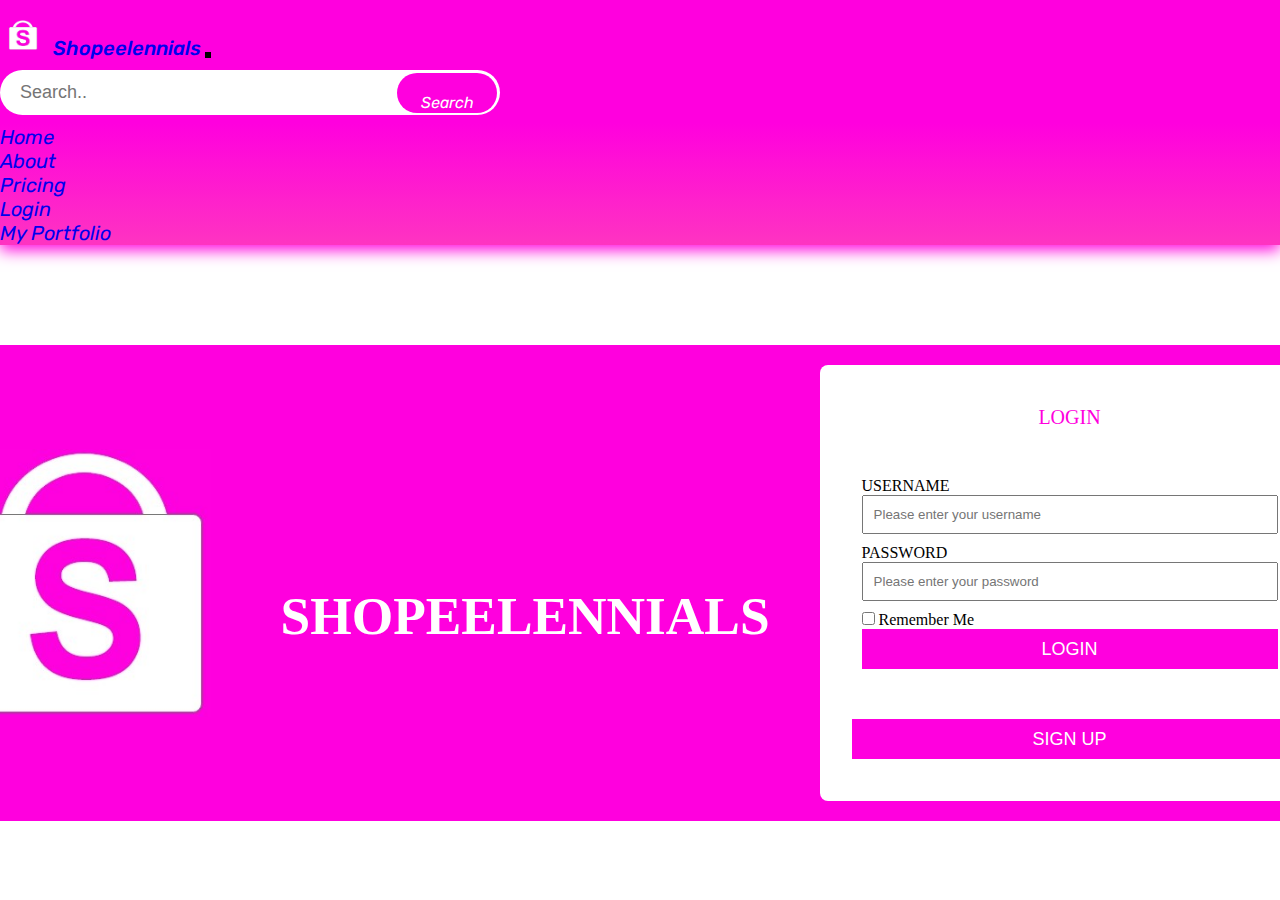
<file: loginform.html>
<!doctype html>
<html lang="en">
  <head>
    <!-- Required meta tags -->
    <meta charset="utf-8">
    <meta name="viewport" content="width=device-width, initial-scale=1">

    <!-- Bootstrap CSS -->
    <link href="https://cdn.jsdelivr.net/npm/bootstrap@5.1.0/dist/css/bootstrap.min.css" rel="stylesheet" integrity="sha384-KyZXEAg3QhqLMpG8r+8fhAXLRk2vvoC2f3B09zVXn8CA5QIVfZOJ3BCsw2P0p/We" crossorigin="anonymous">
    <link rel="stylesheet" href="/css/loginform.css">
    <title>Login Page</title>
    <link rel="shortcut icon" href="/img/Web 1920 – 1 (2).jpg" type="image">
  </head>
<body>

<!-------My Navigation Bar-->
<nav class="navbar navbar-expand-md navbar-dark sticky-top">
  <div class="container-fluid">
    <a class="navbar-brand" href="#">
      <img src="/img/Web 1920 – 1 (2).jpg" alt="Shopeelennials" width="30" height="35" 
      class="d-inline-block align-top">
      Shopeelennials</a>
      <button class="navbar-toggler" type="button" data-bs-toggle="collapse" data-bs-target="#navbarSupportedContent" aria-controls="navbarSupportedContent" aria-expanded="false" aria-label="Toggle navigation">
        <span class="navbar-toggler-icon"></span>
        </button>
          <div class="wrapper">
            <div class="container">
              <div class="search_wrap search_wrap_6">
                <div class="search_box">
                  <input type="text" class="input" placeholder="Search..">
                  <div class="btn">
                    <p>Search</p>
                  </div>
                </div>
              </div>
            </div>
          </div>
        <div class="collapse navbar-collapse" id="navbarSupportedContent">
          <ul class="navbar-nav ms-auto text-left">
            <li class="nav-item">
              <a class="nav-link" href="index.html">Home</a>
            </li>
            <li class="nav-item">
              <a class="nav-link" href="about.html">About</a>
            </li>
            <li class="nav-item">
              <a class="nav-link" href="pricing.html">Pricing</a>
            </li>
            <li class="nav-item">
              <a class="nav-link active" aria-current="page" href="loginform.html">Login</a>
            </li>
            <li class="nav-item">
              <a class="nav-link" href="portfolio.html">My Portfolio</a>
            </li>
          </ul>
        </div>
  </div>
</nav>

  <!---Section Login Page-->
  <div class="login-form">
    <div class="login">
      <div class="main">
        <div class="form-img">
          <img src="/img/Web 1920 – 1 (2).jpg" alt="Web">
        </div>
        <div class="context">
          <h3>SHOPEELENNIALS</h3>
        </div>
        <div class="content">
          <h2>LOGIN</h2>
            <form action="" method="POST">
              <label for="uname">USERNAME</label>
                <input class="input_field" type="text" name="uname" 
                placeholder="Please enter your username" required autofocus="">
              <label for="pwd">PASSWORD</label>
                <input class="input_field" type="text" name="pwd" 
                placeholder="Please enter your password" required autofocus="">

                <div class="mb-3 form-check">
                  <input type="checkbox" class="form-check-input" id="exampleCheck1">
                  <label class="form-check-label" for="exampleCheck1">Remember Me</label>
                </div>
                
              <button class="btn-login" ><a href="#"></a> LOGIN</button>
            </form>
              <a href="signup.html">
                <button class="btn-signup">SIGN UP</button>
              </a>
        </div>
      </div>
    </div>
  </div>
    <!-- Option 1: Bootstrap Bundle with Popper -->
    <script src="https://cdn.jsdelivr.net/npm/bootstrap@5.1.0/dist/js/bootstrap.bundle.min.js" integrity="sha384-U1DAWAznBHeqEIlVSCgzq+c9gqGAJn5c/t99JyeKa9xxaYpSvHU5awsuZVVFIhvj" crossorigin="anonymous"></script>

  </body>
</html>
</file>
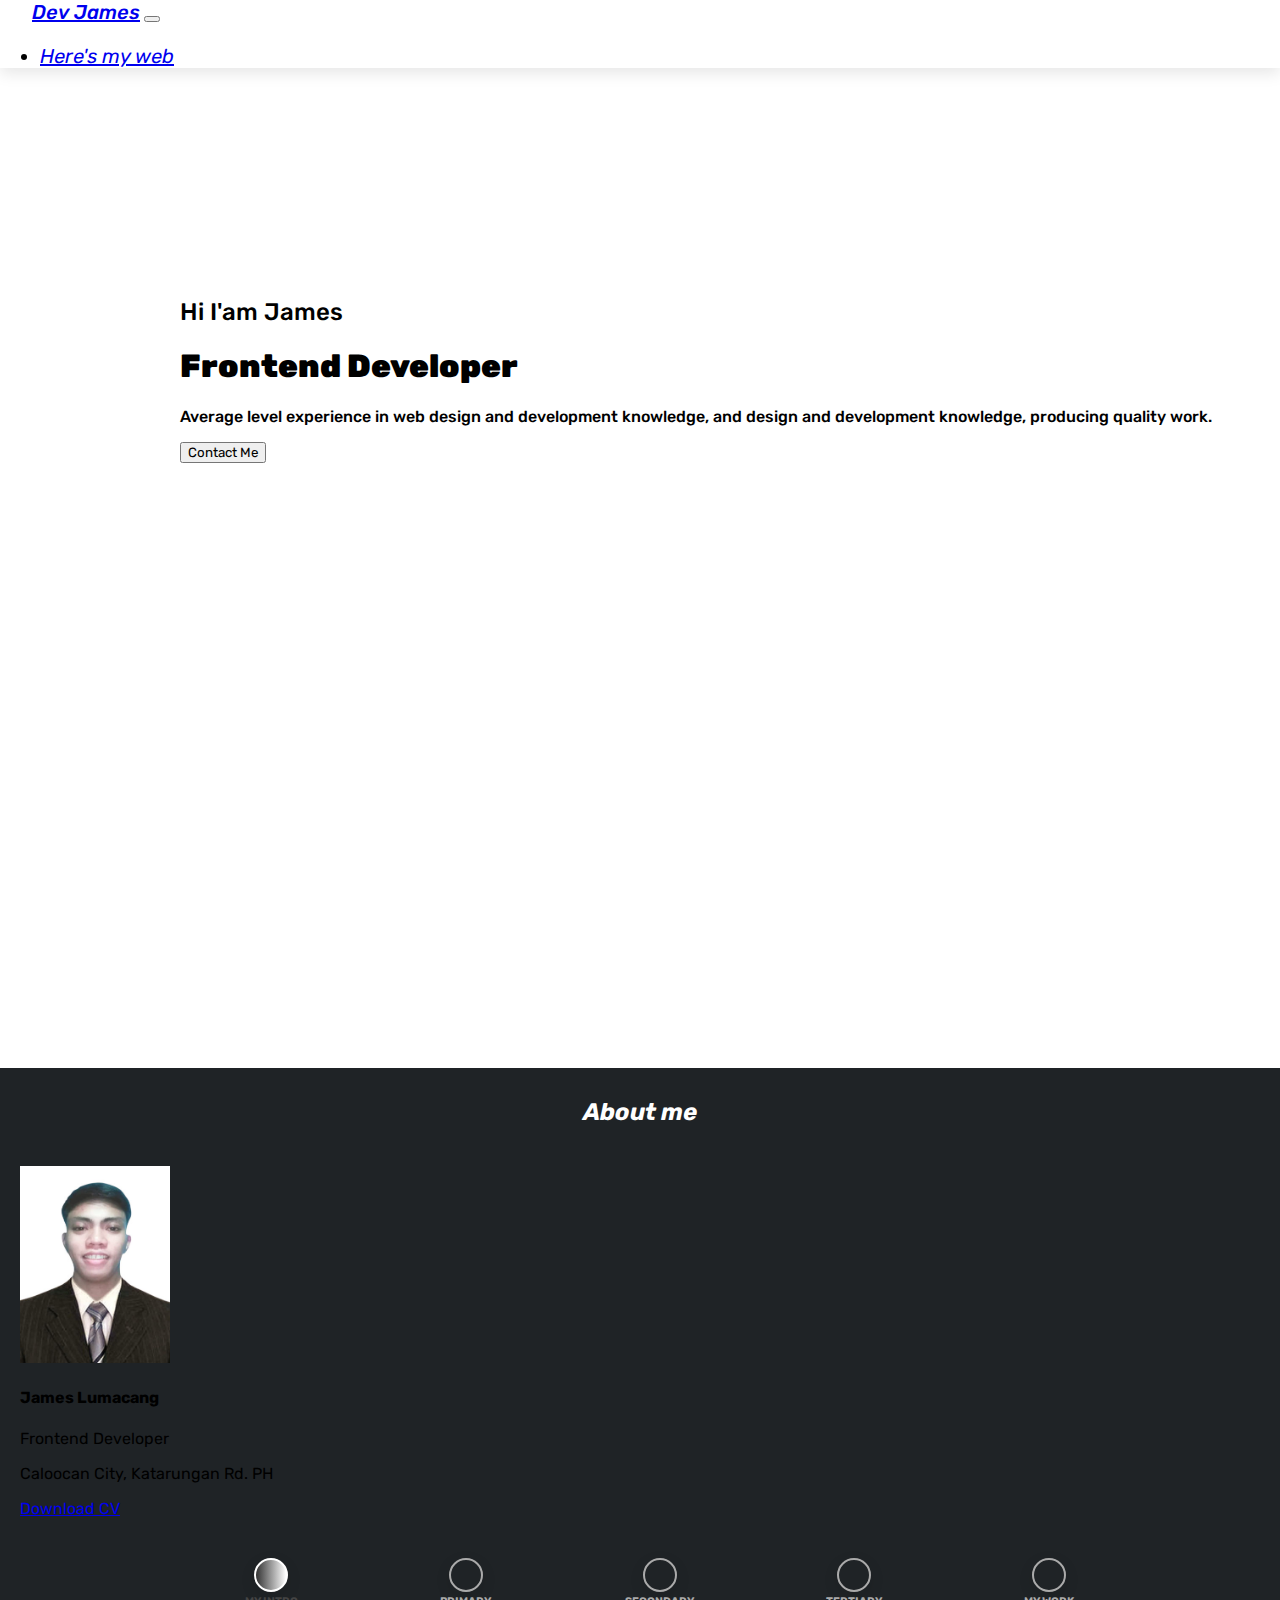
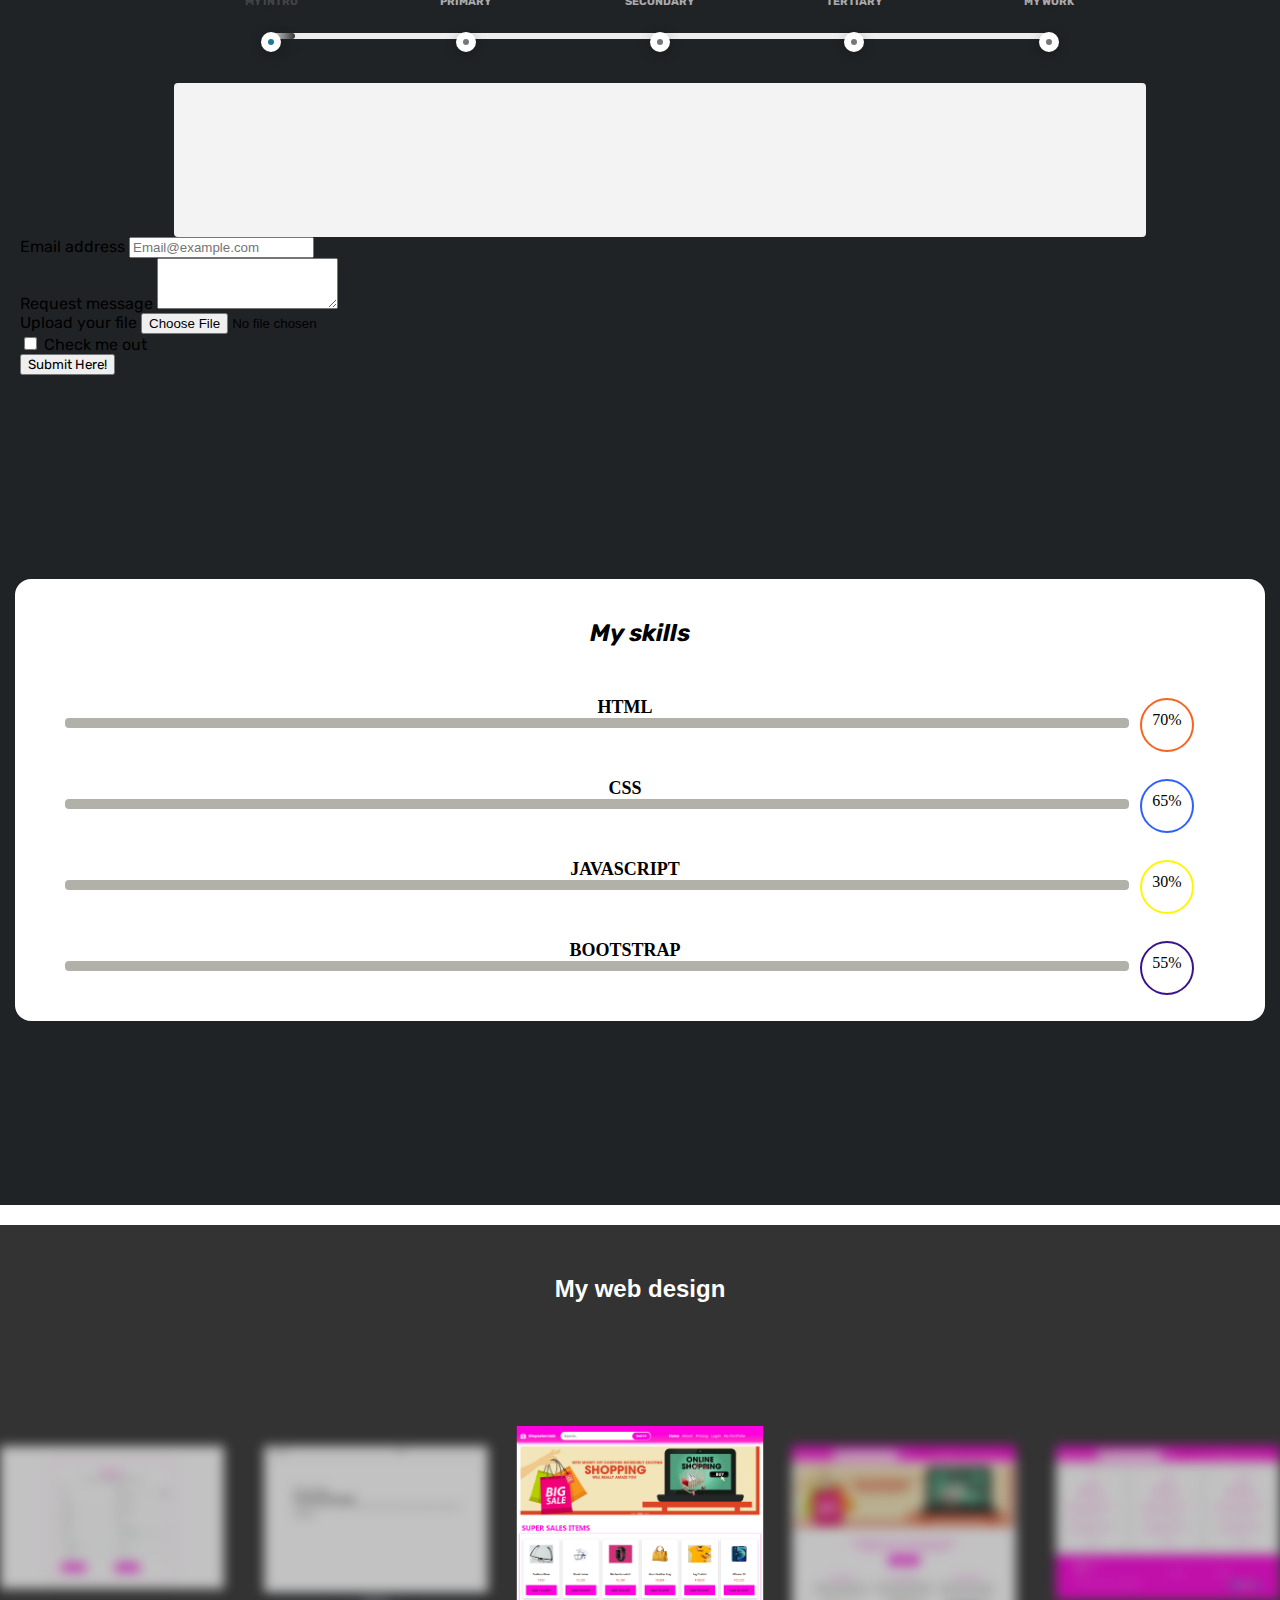
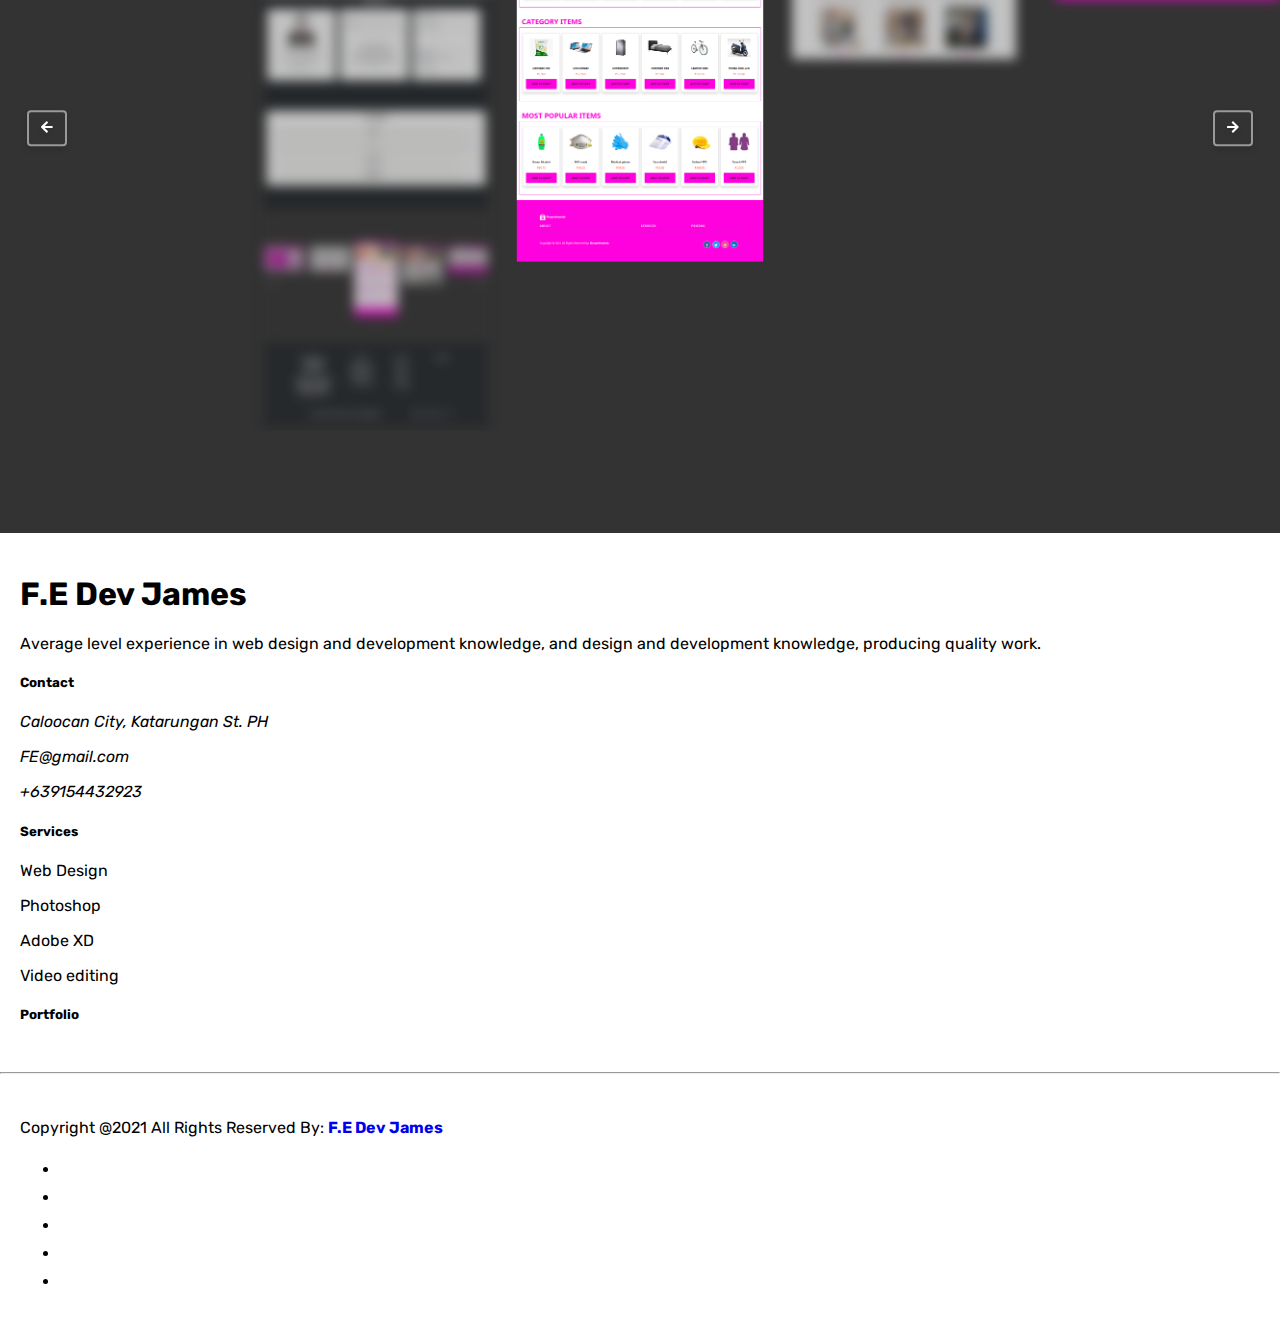
<file: portfolio.html>
<!DOCTYPE html>
<html lang="en">
<head>
    <meta charset="UTF-8">
    <meta http-equiv="X-UA-Compatible" content="IE=edge">
    <meta name="viewport" content="width=device-width, initial-scale=1.0">
    <!-- Bootstrap CSS -->
    <link href="https://cdn.jsdelivr.net/npm/bootstrap@5.0.2/dist/css/bootstrap.min.css" rel="stylesheet" integrity="sha384-EVSTQN3/azprG1Anm3QDgpJLIm9Nao0Yz1ztcQTwFspd3yD65VohhpuuCOmLASjC" crossorigin="anonymous">
    <!--Icon-->
    <link rel="stylesheet" href="https://unicons.iconscout.com/release/v3.0.6/css/line.css">
    <!--Fontawesome cdnjs -->
    <link rel="stylesheet" href="https://cdnjs.cloudflare.com/ajax/libs/font-awesome/5.12.1/css/all.min.css">
    <!--CSS links--->
    <link rel="stylesheet" href="/css/styles.css">
    <link rel="stylesheet" href="/css/glide.core.min.css">
    <link rel="stylesheet" href="/css/glide.theme.min.css">
    <!--JS imports--->
    <script src="/js/glide.min.js"></script>
    <script src="https://cdnjs.cloudflare.com/ajax/libs/jquery/3.2.1/jquery.min.js"></script>
    <title>Homepage</title>
</head>
<body>

<!-------My Navigation Bar-->
<nav class="navbar navbar-expand-lg navbar-light navbar-light sticky-top">
  <div class="container-fluid">
    <a class="navbar-brand" href="#">Dev James</a>
      <button class="navbar-toggler" type="button" data-bs-toggle="collapse" data-bs-target="#navbarSupportedContent" aria-controls="navbarSupportedContent" aria-expanded="false" aria-label="Toggle navigation">
        <span class="navbar-toggler-icon"></span>
      </button>
        <div class="collapse navbar-collapse" id="navbarSupportedContent">
          <ul class="navbar-nav me-auto text-left">
            <li class="nav-item">
              <a class="nav-link active" aria-current="page" href="index.html">Here's my web</a>
            </li>
          </ul>
        </div>
  </div>
</nav>

<!------Header-->
<div class="home">
  <div>
    <!----<img class="img_home" src="" alt="ResumePhoto2">---->
  </div>
    <div class="content_home">
      <h2>Hi I'am James</h2>
        <h1>Frontend Developer</h3>
          <p>Average level experience in web design
             and development knowledge, and

             design and development knowledge,
             producing quality work.</p>
            <button href="#contact" type="button" class="btn btn-outline-dark btn--flex">Contact Me
              <i class="uil uil-message"></i></button>
      </div>        
</div>

<!--------ABOUT--ME-------->
<div class="card-container">
  <a name="About"></a>
   <h2 class="row-title" style="font-family:'Rubik';">About me</h2>
    <div class="row gutters-sm">
        <div class="col-md-4 mb-3">
          <div class="card h-100">
            <div class="card-body">
              <div class="d-flex flex-column align-items-center text-center">
                <img src="/img/ResumePhoto2.jpg" alt="Admin" class="rounded-2" width="150">
                <div class="mt-3">
                  <h4>James Lumacang</h4>
                  <p class="text-secondary mb-1">Frontend Developer</p>
                  <p class="text-muted font-size-sm">Caloocan City, Katarungan Rd. PH</p>
                  <a href="/cv/James Lumacang_CV.pdf" download rel="noopener noreferrer" target="_blank">
                    <buttontype="button" class="btn btn-outline-dark btn--flex" style="font-family: 'Rubik';">Download CV
                    <i class="uil uil-download-alt"></i></button>
                  </a>
                </div>
              </div>
            </div>
          </div>
        </div>
        <div class="col-md-4 mb-3 ">
          <div class="card w-100 h-100">
            <div class="card-body">
                <div class="process-wrapper">
                <div id="progress-bar-container">
                  <ul>
                    <li class="step step01 active"><div class="step-inner">MY INTRO</div></li>
                    <li class="step step02"><div class="step-inner">PRIMARY</div></li>
                    <li class="step step03"><div class="step-inner">SECONDARY</div></li>
                    <li class="step step04"><div class="step-inner">TERTIARY</div></li>
                    <li class="step step05"><div class="step-inner">MY WORK</div></li>
                  </ul>
                  <div id="line">
                    <div id="line-progress"></div>
                  </div>
                </div>
                <div id="progress-content-section">
                  <div class="section-content discovery active">
                    <h2>MY INTRODUCTION</h2>
                    <p class="paragraph">Hi I'am James Lumacang Frontend Developer, I'm offering a good service for any kinds of Web Design.</p>
                  </div>
                  
                  <div class="section-content strategy">
                    <h2>PRIMARY</h2>
                    <p>I'am Graduated in Pag-asa Elementary School year 2002-2008</p>
                  </div>
                  
                  <div class="section-content creative">
                    <h2>SECONDARY</h2>
                    <p>I'am Graduate in Tala High School year 2015</p>
                  </div>
                  
                  <div class="section-content production">
                    <h2>TERTIARY</h2>
                    <p>I'am Graduate in University of Caloocan City year 2017-2021</p>
                  </div>
                  
                  <div class="section-content analysis">
                    <h2>MY WORK</h2>
                    <p>Lorem ipsum dolor sit amet consectetur, adipisicing elit. Quae quod adipisci enim tempore? Nesciunt cum, praesentium alias commodi deserunt culpa.</p>
                  </div>
                </div>
              </div>
            </div>
          </div>
        </div>
        <div class="col-md-4 mb-3">
          <div class="card w-100 h-100">
            <div class="card-body">
              <form class="card-client-form" action="/php/client.php" method="POST" enctype="multipart/form-data">
                <div class="mb-3">
                  <label for="exampleFormControlInput1" class="form-label">Email address</label> 
                  <input type="email" name="email" class="form-control" id="exampleFormControlInput1" placeholder="Email@example.com">
                </div>
                <div class="mb-3">  
                  <label for="exampleFormControlTextarea1" class="form-label">Request message</label>
                  <textarea type="message" name="message" class="form-control" id="exampleFormControlTextarea1" rows="3"></textarea>
                </div>
                <div class="mb-3">
                  <label for="formFile" class="form-label">Upload your file</label>
                  <input class="form-control" type="file" name="file" id="file" value="required">
                </div>
                <div class="mb-3">
                  <input type="checkbox" name="checkbox" class="form-check-input" id="exampleCheck1">
                  <label class="form-check-label" for="exampleCheck1">Check me out</label>
                </div>
                <div class="mb-3">
                  <button type="submit" name="submit" class="btn btn-outline-dark btn--flex" style="font-family: 'Rubik';">Submit Here!</button>
                </div>
              </form>
            </div>
          </div>
        </div>
    </div>
</div>

<script>
   $(".step").click( function() {
   $(this).addClass("active").prevAll().addClass("active");
   $(this).nextAll().removeClass("active");
   });

   $(".step01").click( function() {
   $("#line-progress").css("width", "3%");
   $(".discovery").addClass("active").siblings().removeClass("active");
   });

   $(".step02").click( function() {
   $("#line-progress").css("width", "25%");
   $(".strategy").addClass("active").siblings().removeClass("active");
   });

   $(".step03").click( function() {
   $("#line-progress").css("width", "50%");
   $(".creative").addClass("active").siblings().removeClass("active");
   });

   $(".step04").click( function() {
   $("#line-progress").css("width", "75%");
   $(".production").addClass("active").siblings().removeClass("active");
   });

   $(".step05").click( function() {
   $("#line-progress").css("width", "100%");
   $(".analysis").addClass("active").siblings().removeClass("active");
   });
</script>

<div class="skills-section">
  <a name="Skills"></a>
    <div class="skills">
      <h2 class="skill-title">My skills</h2>
      <div class="skill">
        <div class="skill-name">HTML</div>
          <div class="skill-bar">
              <div class="progressone"></div>
              <div class="percentone">70%</div>    
          </div>
      </div>

      <div class="skill">
        <div class="skill-name">CSS</div>
          <div class="skill-bar">
              <div class="progresstwo"></div>
              <div class="percenttwo">65%</div>    
          </div>
      </div>

      <div class="skill">
        <div class="skill-name">JAVASCRIPT</div>
          <div class="skill-bar">
              <div class="progressthree"></div>
              <div class="percentthree">30%</div>    
          </div>
      </div>

      <div class="skill">
        <div class="skill-name">BOOTSTRAP</div>
          <div class="skill-bar">
              <div class="progressfour"></div>
              <div class="percentfour">55%</div>    
          </div>
      </div>
    </div>
</div>

<div class="glide-title">
  <h2 style="padding-top: 50px; font-family: sans-serif;">My web design</h2>
  <div class="glide">
    <div class="images glide">
      <div class="glide__track" data-glide-el="track">
        <ul class="glide__slides" style="padding-top: 20px;">
          <li class="glide__slide">
            <img src="/image features/homepage.png" alt="">
          </li>
          <li class="glide__slide">
            <img src="/image features/about.png" alt="">
          </li>
          <li class="glide__slide">
            <img src="/image features/pricing.png" alt="">
          </li>
          <li class="glide__slide">
            <img src="/image features/loginpage.png" alt="">
          </li>
          <li class="glide__slide">
            <img src="/image features/signupage.png" alt="">
          </li>
          <li class="glide__slide">
            <img src="/image features/portfoillio.png" alt="">
          </li>
        </ul>
      </div>
      <div class="glide__arrows" data-glide-el="controls">
        <button class="glide__arrow glide__arrow--left" data-glide-dir="<"><i class="fas fa-arrow-left"></i></button>
        <button class="glide__arrow glide__arrow--right" data-glide-dir=">"><i class="fas fa-arrow-right"></i></button>
      </div>
    </div>
  </div>
</div>

<script>
  new Glide(".images",{
    type: 'carousel',
    perView: 5,
    focusAt: 'center',
    gap: 40,
    breakpoints: {
      1200:{
        perView: 3
      },
      800:{
        perView: 2
      }
    }
  }).mount();
</script>

    <!----Footer-->
    <footer class="bg-dark text-white pt-5 pb-4">
        <div class="container text-center text-md-left">
          <div class="row text center text-md-left">
            <div class="col-md-3 col-lg-3 col-xl-3 mx-auto mt-3">
              <h1 class="text-md-left mb-4 font-weight-bold text-light">F.E Dev James</h1>
              <p class="typography">Average level experience in web design
                and development knowledge, and
                design and development knowledge,
                producing quality work.</p>
            </div>
            <div class="col-md-2 col-lg-2 col-xl-2 mx-auto mt-3">
              <h5 class="text-md-left mb-4 font-weight-bold text-light">Contact</h5>
            <p>
              <i class="uil uil-map-marker" style="font-family: 'Rubik';"> Caloocan City, Katarungan St. PH</i>
            </p>
            <p>
              <i class="uil uil-envelope " style="font-family: 'Rubik';"> FE@gmail.com</i>
            </p>
            <p>
              <i class="uil uil-phone" style="font-family: 'Rubik';"> +639154432923</i>
            </p>
            </div> 
            <div class="col-md-2 col-lg-2 col-xl-2 mx-auto mt-3">
              <h5 class="mb-4 font-weight-bold text-light">Services</h5>
              <p>Web Design</p>
              <p>Photoshop</p>
              <p>Adobe XD</p>
              <p>Video editing</p>
            </div>
            <div class="col-md-3 col-lg-2 col-xl-2 mx-auto mt-3">
              <h5 class="mb-4 font-weight-bold text-light">Portfolio</h5>
            </div>
          </div>
            <hr class="mb-4">
            <div class="row align-items-center">
              <div class="col-md-7 col-lg-8">
                <p>Copyright @2021 All Rights Reserved By:
                  <a href="#" style="text-decoration: none;">
                    <strong class="text-white" style="font-family: 'Rubik';">F.E Dev James</strong>
                  </a>
                </p>
              </div>

              <div class="col-md-5 col-lg-4">

                <div class="text-center text-md-right">

                  <ul class="list-unstyled list-inline">

                    <li class="list-inline-item">
                      <a href="#" class="btn-floating btn-sm text-white" style="font-size:23px;"><i class="uil uil-facebook"></i></a>
                    </li>
                    <li class="list-inline-item">
                      <a href="#" class="btn-floating btn-sm text-white" style="font-size:23px;"><i class="uil uil-twitter"></i></a>
                    </li>
                    <li class="list-inline-item">
                      <a href="#" class="btn-floating btn-sm text-white" style="font-size:23px;"><i class="uil uil-youtube"></i></a>
                    </li>
                    <li class="list-inline-item">
                      <a href="#" class="btn-floating btn-sm text-white" style="font-size:23px;"><i class="uil uil-instagram"></i></a>
                    </li>
                    <li class="list-inline-item">
                      <a href="#" class="btn-floating btn-sm text-white" style="font-size:23px;"><i class="uil uil-envelope"></i></a>
                    </li>
                  </ul>
                </div>
              </div>
            </div>
    </footer>
    
     <!-- Option 1: Bootstrap Bundle with Popper -->
     <script src="https://cdn.jsdelivr.net/npm/bootstrap@5.0.2/dist/js/bootstrap.bundle.min.js" integrity="sha384-MrcW6ZMFYlzcLA8Nl+NtUVF0sA7MsXsP1UyJoMp4YLEuNSfAP+JcXn/tWtIaxVXM" crossorigin="anonymous"></script>
  </body>
</html>
</file>
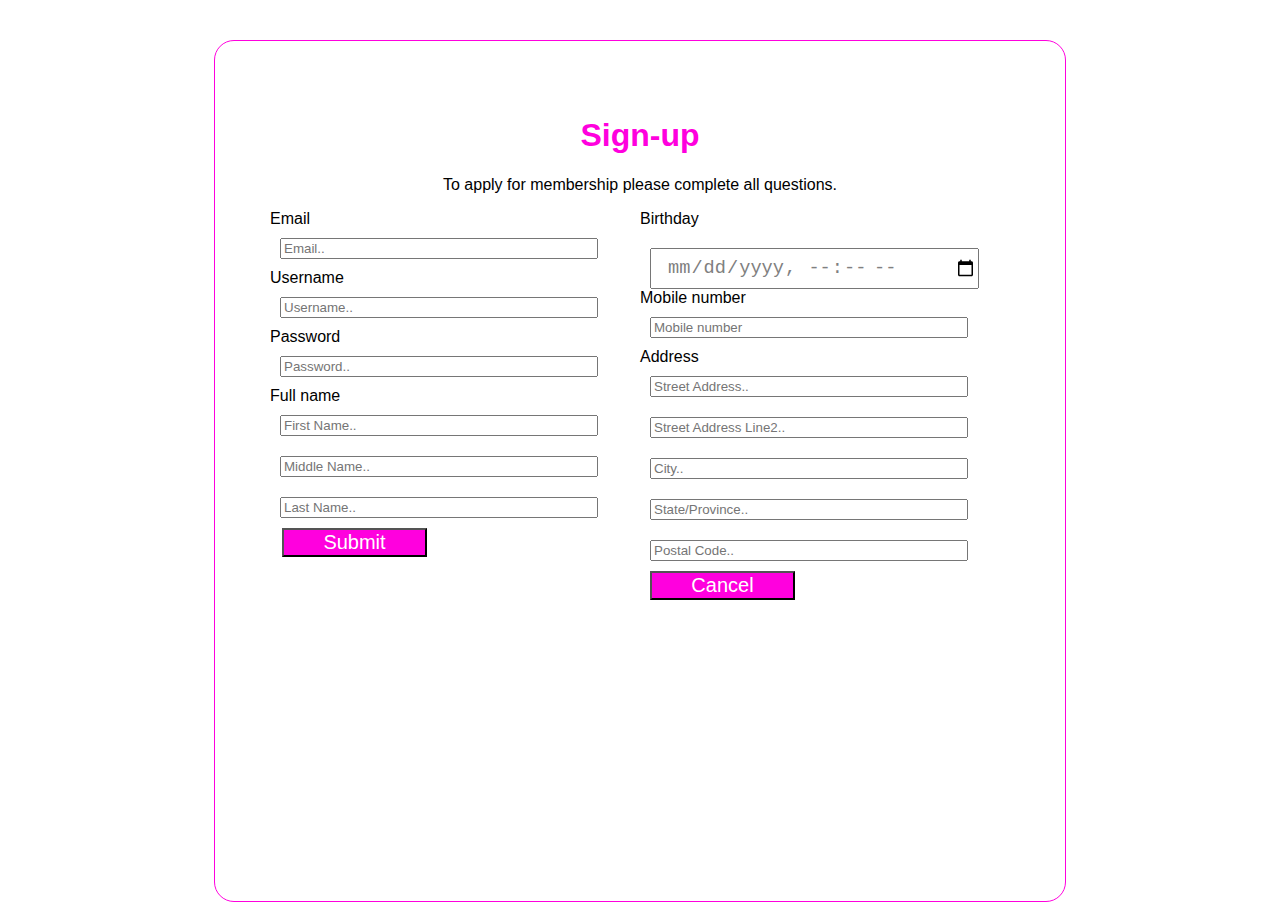
<file: signup.html>
<!DOCTYPE html>
<html>
  <head>
    <!-- Required meta tags -->
    <meta charset="utf-8">
    <meta name="viewport" content="width=device-width, initial-scale=1">

    <!-- Bootstrap CSS -->
    <link href="https://cdn.jsdelivr.net/npm/bootstrap@5.1.0/dist/css/bootstrap.min.css" rel="stylesheet" integrity="sha384-KyZXEAg3QhqLMpG8r+8fhAXLRk2vvoC2f3B09zVXn8CA5QIVfZOJ3BCsw2P0p/We" crossorigin="anonymous">

    <link rel="stylesheet" type="text/css" href="/css/signup.css">
    <title>Sign Up Page</title>
    <link rel="shortcut icon" href="/img/Web 1920 – 1 (2).jpg" type="image">
  </head>
<body>
<div class="form">
  <form class="container-form">
    <h1 class="Signup">Sign-up</h1>
    <p>To apply for membership please complete all questions.</p>
      <div style="flex-direction: row; flex: 1; display: flex;">
        <div style="width: 370px; height: 500px;">
          <div class="mb-3">
            <label for="exampleInputEmail1" class="form-label">Email</label>
            <input type="email" class="form-control" id="exampleInputEmail1" placeholder="Email.." aria-describedby="emailHelp">
          </div>
          <div class="mb-3">
            <label for="exampleInputUsername" class="form-label">Username</label>
            <input type="username" class="form-control" id="exampleInputUsername" placeholder="Username..">
          </div>
          <div class="mb-3">
            <label for="exampleInputPassword1" class="form-label">Password</label>
            <input type="password" class="form-control" id="exampleInputPassword1" placeholder="Password..">
          </div>
          <label for="exampleInputFullName" class="form-label">Full name</label>
          <div class="mb-3">
            <input type="firstname" class="form-control" id="exampleInputFullName" placeholder="First Name..">
            <input type="middlename" class="form-control" id="exampleInputMiddleName" placeholder="Middle Name..">
            <input type="lastname" class="form-control" id="exampleInputLastName" placeholder="Last Name..">
          </div>
          <div class="btn-container">
            <button type="submit" class="btn" id="submit">Submit</button>
          </div> 
        </div>
        <div style="width: 370px;">
          <div class="mb-3">
              <label for="birthday">Birthday</label>
              <input class="birthday" type="datetime-local" id="birthday" name="birthday">
          </div>  
          <div class="mb-3">
            <label for="exampleInputMobileNumber" class="form-label">Mobile number</label>
            <input type="mobilenumber" class="form-control" id="exampleInputMobileNumber" placeholder="Mobile number">
          </div>
          <label for="exampleInputAddress" class="form-label">Address</label>
          <div class="mb-3">
            <input type="streetaddress" class="form-control" id="exampleInputStreetAddress" placeholder="Street Address..">
            <input type="streetaddress" class="form-control" id="exampleInputStreetAddressLine2" placeholder="Street Address Line2..">
            <input type="city" class="form-control" id="exampleInputCity" placeholder="City..">
            <input type="city" class="form-control" id="exampleInputCity" placeholder="State/Province..">
            <input type="city" class="form-control" id="exampleInputCity" placeholder="Postal Code..">
          </div>
            <a href="/html/index.html">
              <button type="cancel" class="btn" id="cancel">Cancel</button>
            </a>
        </div>
      </div>
  </form>
</div>

<!-- Option 1: Bootstrap Bundle with Popper -->
<script src="https://cdn.jsdelivr.net/npm/bootstrap@5.1.0/dist/js/bootstrap.bundle.min.js" integrity="sha384-U1DAWAznBHeqEIlVSCgzq+c9gqGAJn5c/t99JyeKa9xxaYpSvHU5awsuZVVFIhvj" crossorigin="anonymous"></script>

  </body>
</html>
</file>
<file: css/loginform.css>
@import url('https://fonts.googleapis.com/css2?family=Rubik:ital,wght@0,500;1,600&display=swap');
*{
    margin: 0;
    padding: 0;
	box-sizing: border-box;
}
body{
    background-color: white;
	height: 100%;
}

/*NAVIGATION BAR*/
nav{
    box-shadow: 0 5px 15px #FF00DE;
    margin: 0;
    padding: 0;
}
.navbar{
    font-family: 'Rubik';
    font-style: italic;
    height: 100%;
    width: 100%;
    padding-top: 20px;
    background: linear-gradient(to bottom, #FF00DE 50%,#fe34c1 100%); 
}
.navbar-toggler{
    border: 3px solid black;
    margin-right: 15px;
}
.navbar-brand{
    font-weight: 500;
    font-size: 15pt;
    padding-top: 20px;
    margin-bottom: 0;
    padding-left: .5rem;
}
.navbar-nav{
	padding-right: 5rem;
	font-size: 15pt;
  margin-top: 10px;
}
.d-inline-block{
    padding: 0;
    margin: 0;
    margin-top: 0;
    padding-bottom: 5px;
    margin-right: 10px;
}
/* ROUNDED SEARCH BAR*/
.container .input{
	border: 0;
	outline: none;
	color: #fe34c1;
}
.search_wrap{
	width: 500px;
}
.search_wrap .search_box{
	position: relative;
	width: 100%;
  margin-top: 10px;
	height: 45px;
}

.search_wrap .search_box .input{
	position: absolute;
	top: 0;
	left: 0;
	width: 100%;
	height: 100%;
	padding: 10px 20px;
	border-radius: 3px;
	font-size: 18px;
}

.search_wrap .search_box .btn{
	position: absolute;
	top: 0;
	right: 0;
	width: 60px;
	height: 100%;
	padding-top: 20px;
	background: #FF00DE;
	border: #fff;
	z-index: 1;
	cursor: pointer;
}

.search_wrap .search_box .btn:hover{
	background: #fe34c1;	
}
.search_wrap.search_wrap_6 .search_box .input{
	border-radius: 50px;
}

.search_wrap.search_wrap_6 .search_box .btn{
	width: 100px;
	height: 40px;
	top: 2.9px;
	right: 3px;
	border-radius: 3px;
	color: #fff;
	display: flex;
	align-items: center;
	justify-content: center;
}

.search_wrap.search_wrap_6 .search_box .btn{
	border-radius: 25px;
}
.search_wrap.search_wrap_6 .search_box .input{
	padding-right: 145px;
}
/* Section Login Page */
.login-form{
	position: relative;
	margin-top: 100px;
	min-width: 100%;
	z-index: 0;
	background-color: #FF00DE;
	padding: 20px;
	justify-content: center;
	display: grid;
	grid-template-columns: 1fr auto 1fr;
	align-items: center;
}
.login{
	width: 100%;
	margin: 0 auto;
}
.context{
	margin-top: 220px;
	margin-left: 20px;
	text-align: center;
}
.context h3{
	color: white;
	font-size: 40pt;
	margin: 0;
	margin-right: 50px;
}
.content{
	flex-basis: 150%;
	width: 550px;
	padding: 2em 2em;
	background-color: white;
	border-top-left-radius: 8px;
	border-bottom-left-radius: 8px;
	border-top-right-radius: 8px;
	border-bottom-right-radius: 8px;
}
.form-img{
	flex-basis: 100%;
	background-color: #FF00DE;
	background-size: cover;
	border-top-left-radius: 8px;
	border-bottom-left-radius: 8px;
	border-top-right-radius: 8px;
	border-bottom-right-radius: 8px;
	align-items: center;
	display: grid;
	padding: 0;
}
.form-img img{
	width: 250px;
}
.login-form h2{
	font-size: 20px;
	line-height: 40px;
	margin-bottom: 5px;
	font-weight: 500;
	text-align: center;
	color: #FF00DE;
}
.login-form .main{
	position: relative;
	display: flex;
}
.btn-signup{
	color: #FF00DE;
	font-size: 16px;
	line-height: 25px;
	text-align: center;
}
.btn-login:hover, button:hover{
	transition: 0.5s ease;
}
a{
	text-decoration: none;
}
.login-form form{
	margin: 30px 0;
	padding: 10px;
}
.login-form input{
	outline: none;
	font-stretch: 16px;
	color: black;
	text-align: left;
	display: inline-block;
}
.login-form .input_field{
	width: 100%;
	padding: 10px;
	margin-bottom: 10px;
}
label{
	margin-bottom: 5px;
}
.login-form button{
	font-size: 18px;
	color: white;
	background-color: #FF00DE;
	width: 100%;
	height: 40px;
	margin-bottom: 10px;
	border: none;
	font-weight: 500;
}
.login-form button:hover{
	color: #fe34c1;
	background: transparent;
	border: 1px solid #fe34c1;
}
@media(max-width:736px){
	h3{
		color: white;
		font-size: 40pt;
		margin: 0;
		text-align: center;
	}
	.login-form .main{
		flex-direction: column;
	}
	.login-form form{
		margin-top: 30px;
		margin-bottom: 10px;
	}
	.content{
		order: 1;
		border-top-left-radius: 8px;
		border-top-right-radius: 8px;
		margin-left: 20px;
	}
	.context{
		margin: 0;
		padding: 0;
		margin-left: 80px;
	}
	.form-img img{
		width: 0px;
		height: 0px;
	}
}
</file>
<file: css/styles.css>
@import url('https://fonts.googleapis.com/css2?family=Rubik:ital,wght@0,500;1,600&display=swap');
body{
    margin: 0;
    padding: 0;
}
/*NAVIGATION BAR*/
nav{
    box-shadow: 0 5px 15px rgba(0, 0, 0, 0.1);
}
.navbar{
    background-color: white;
    font-family: 'Rubik';
    font-style: italic;
}
.navbar-brand{
    padding-left: 2rem;
    font-weight: 500;
    font-size: 15pt;
}
.navbar-nav{
	padding-right: 30rem;
	font-size: 15pt;
}
/*MY HEADER*/
.home{
    padding: 30px;
    font-family: 'Rubik';
    height: 100vh;
}
.home h2{
    font-family: 'Rubik';
    font-weight: 500;
}
.home h1{
    font-weight: 900;
    font-family: 'Rubik';
}
.home p{
    font-weight: 500;
    font-family: 'Rubik';
}
.home .btn{
    font-family: 'Rubik';
    font-size: 500;
    margin-right: 20px;
}
.home .content_home{
    margin-top: 150px;
    padding-top: 10px;
    padding-left: 150px;
    text-align: justify;
}
/*MEDIA QUERY FOR NAVBAR AND HEADER*/
@media (max-width: 500px) {
    .navbar-brand{
        text-align: center;
        padding-left: 2rem;
    }
    .navbar-nav{
        padding-left: 2rem;
    }
    .home .img_home{
        padding-top: 0;
        margin-top: 0;
        height: 250px;  
        width: 190px;
    }
    .home .content_home{
        padding-left: 0;
        padding-top: 10px;
    }
}
/*TITLE*/
.card-container{
    height:100%;
	width: 100%;
    background-color: #1f2326;
	margin-bottom: 0%;
	margin-top: 0;	
} 
.row{
      padding: 20px;
      font-family: 'Rubik';
	  width: 100%;
}
.row-title{
      color: white;	
      text-align: center;
	  padding-top: 30px;
	  font-style: italic;
}
.paragraph{
	text-align: center;
	font-family: 'Rubik';
}
/*---PROGRESS BAR SECTION --- */
.process-wrapper {
	margin:auto;
	max-width:1080px;
}
#progress-bar-container {
	position:relative;
	width:90%;
	margin:auto;
	height:100px;
	margin-top:65px;
}
#progress-bar-container ul {
	padding:0;
	margin:0;
	padding-top:15px;
	z-index:99;
	position:absolute;
	width:100%;
	margin-top:-40px
}
#progress-bar-container li:before {
	content:"";
	display:block;
	margin:auto;
	width:30px;
	height:30px;
	border-radius:50%;
	border:solid 2px #aaa;
    box-shadow: 0 5px 15px rgba(0, 0, 0, 0.1);
	transition:all ease 0.3s;     
}
#progress-bar-container li.active:before, #progress-bar-container li:hover:before {
	border:solid 2px #fff;      	 
	background: linear-gradient(to right, #333 0%,#fff 100%); 
}
#progress-bar-container li {
	list-style:none;
	float:left;
	width:20%;
	text-align:center;
	color:#aaa;
	text-transform:uppercase;
	font-size:10px;
	cursor:pointer;
	font-weight:700;
	transition:all ease 0.2s;
	vertical-align:bottom;
	height:50px;
	position:relative;
}
#progress-bar-container li .step-inner {
	position:absolute;
	width:100%;
	bottom:0;
    font-size: 11px;
}
#progress-bar-container li.active, #progress-bar-container li:hover {
	color:#444;
}
#progress-bar-container li:after {
	content:" ";
	display:block;
	width:6px;
	height:6px;
	background:#777;
	margin:auto;
	border:solid 7px #fff;
	border-radius:50%;
	margin-top:40px;
	box-shadow: 0 2px 13px -1px rgba(0, 0, 0, 0.3);
	transition:all ease 0.2s;
}
#progress-bar-container li:hover:after {
	background:#555;
}
#progress-bar-container li.active:after {
	background:#207893;
}
#progress-bar-container #line {
	width:80%;
	margin:auto;
	background: #eee;
	height:6px;
	position:absolute;
	left:10%;
	top:50px;
	z-index:1;
	border-radius:50px;
	transition:all ease 0.9s;
}
#progress-bar-container #line-progress {
	content:" ";
	width:3%;
	height:100%;
	background: #207893;	 
	background: linear-gradient(to right, rgba(255, 255, 255, 0.076) 0%, #333 100%); 
	position:absolute;
	z-index:2;
	border-radius:50px;
	transition:all ease 0.9s;
    box-shadow: 0 5px 15px rgba(0, 0, 0, .1);
}
#progress-content-section {
	width:90%;
	margin: auto;
	background: #f3f3f3;
	border-radius: 4px;
}
#progress-content-section .section-content {
	padding:30px 40px;
	text-align:center;
    background-color: white;
}
#progress-content-section .section-content h2 {
	font-size:17px;
	text-transform:uppercase;
	color: #333;;
	letter-spacing:1px;
}
#progress-content-section .section-content p {
	font-size:16px;
	line-height:1.8em;
    background-color: white;
}
#progress-content-section .section-content {
	display:none;
	animation: FadeInUp 700ms ease 1;
	animation-fill-mode:forwards;
	transform:translateY(15px);
	opacity:0;
}
#progress-content-section .section-content.active {
	display:block;
}
.progress.progress-line{
	height: 10px;
	margin-right: 60px;
}
@keyframes FadeInUp {
	0% {
		transform:translateY(15px);
		opacity:0;
	}	
	100% {
		transform:translateY(0px);
		opacity:1;
	}
}
/*IMAGE SLIDER-GLIDE*/
.glide-title{
    text-align: center;
    color: white;
    background-color: #333;
    padding: 0;
    margin: 0;  
}
.glide{
    margin: 0;
    padding: 0;
    display: flex;
    align-items: center;
    justify-content: center;
    min-height: 90vh;
    background: #333;
}
.glide__slide img{
    width: 100%;
}
.glide__slide{
    filter: blur(6px);
    opacity: .7;
    transition: .3s linear;
} 
.glide__slide--active{
    opacity: 1;
    filter: none;
    transform: scale(1.1);
}
.glide__slides{
    overflow: visible;
}
/*SKILL SECTION*/
.skills-section{
	display: flex;
	justify-content: center;
	align-items: center;
	min-height: 90vh;
	background-color: #1f2326;
	color: white;
}
.skills{
	background: linear-gradient
	(0deg,#1b1b1b,#222,#1b1b1b);
	position: relative;
	width: 100%;
	border-radius: 16px;
	overflow: hidden;
	transition: 0.5s linear;
	text-align: center;
	background-color: white;
	margin: 15px;
}
.skill-title{
	text-align: center;
	color: black;
	padding-top: 20px;
	font-family: 'Rubik';
	font-style: italic;
	font-weight: 700;
}
.skill{
	position: relative;
	margin: 50px;
	padding-right: 30px;
}
.skill-name{
	color: black;
	text-transform: uppercase;
	font-size: 18px;
	font-weight: 700;
}
.skill-bar{
	position: relative;
	width: 95%;
	height: 10px;
	background: #b1b1a9;
	border-radius: 4px;
}
.progressone,.progresstwo,.progressthree,.progressfour{
	height: 10px;
	border-radius: 4px;
	transition: 0.4s;
}
.progressone{
	background: #f56420;
	box-shadow: 0px 0px 40px 0px #f56420;
	width: 0%;
}
.progresstwo{
	background: #2f60ff;
	box-shadow: 0px 0px 40px 0px #2f60ff;
	width: 0%;
}
.progressthree{
	background: #fff606;
	box-shadow: 0px 0px 40px 0px #fff606;
	width: 0%;
}
.progressfour{
	background: #39138b;
	box-shadow: 0px 0px 40px 0px #39138b;
	width: 0%;
}
.percentone,.percenttwo,.percentthree,.percentfour{
	position: absolute;
	width: 40px;
	height: 40px;
	border: 2px solid red;
	border-radius: 50px;
	padding: 5px;
	color: black;
	top: -20px;
	right: -65px;
	transition: 0.4s linear;
	line-height: 30px;
}
.percentone{
	border: 2px solid #f56420;
}
.percenttwo{
	border: 2px solid #2f60ff;
}
.percentthree{
	border: 2px solid #fff606;
}
.percentfour{
	border: 2px solid #39138b;
}
.skill:hover{
	transform: translateY(-10px);
}
.skills:hover .percentone{
	box-shadow: 0px 0px 40px 0px #f56420;
}
.skills:hover .percenttwo{
	box-shadow: 0px 0px 40px 0px #2f60ff;
	transition-delay: 1s;
}
.skills:hover .percentthree{
	box-shadow: 0px 0px 40px 0px #fff606;
	transition-delay: 2s;
}
.skills:hover .percentfour{
	box-shadow: 0px 0px 40px 0px #39138b;
	transition-delay: 3s;
}
.skills:hover .progressone{
	width: 70%;
}
.skills:hover .progresstwo{
	width: 65%;
	transition-delay:1s;
}
.skills:hover .progressthree{
	width: 30%;
	transition-delay: 2s;
}
.skills:hover .progressfour{
	width: 65%;
	transition-delay: 3s;
}
/*WEB FOOTER*/
</file>
<file: css/signup.css>
body {
  font-family: Arial, Helvetica, sans-serif;
	background-color: white;
	width: 750px;
	margin: auto ;
	position: relative;
	display: flex;
	justify-content: center;
	align-items: center;
	align-content: center;
	transform: translateY(40px);
}
p{
  text-align: center;
}
.form{  
  border:1px solid #FF00DE;
  background-color: white;
  width: 100%;
  height: 750px;
  padding: 55px;
  border-radius: 20px;
}
.Signup{
  text-align: center;
  color: #FF00DE;
}
.form-check-input{
  margin-left: 10px;
}
.btn-container{
  margin-left: 2px;
}
.form-control{
  margin: 10px;
  width: 310px;
}
.btn{
  background-color: #FF00DE;
  width: 145px;
  font-size: 15pt;
  color: white;
}
.btn:hover{
  background-color: white;
  border: 1px solid #FF00DE;
  color: black;
}
#submit{
  margin-left: 10px;
}
#cancel{
  margin-left: 10px;
}
#exampleDataList{
  width: 140px;
}
#data-container{
  width: 100px;
}
.birthday{
  width: 310px;
  height: 37px;
  margin-top: 20px;
  font-size: 14pt;
  padding-left: 15px;
  color: grey;
  margin-left: 10px;
  border-color: 0.5px solid grey;
}
.birthday:hover{
  border-color: none;
}
</file>
